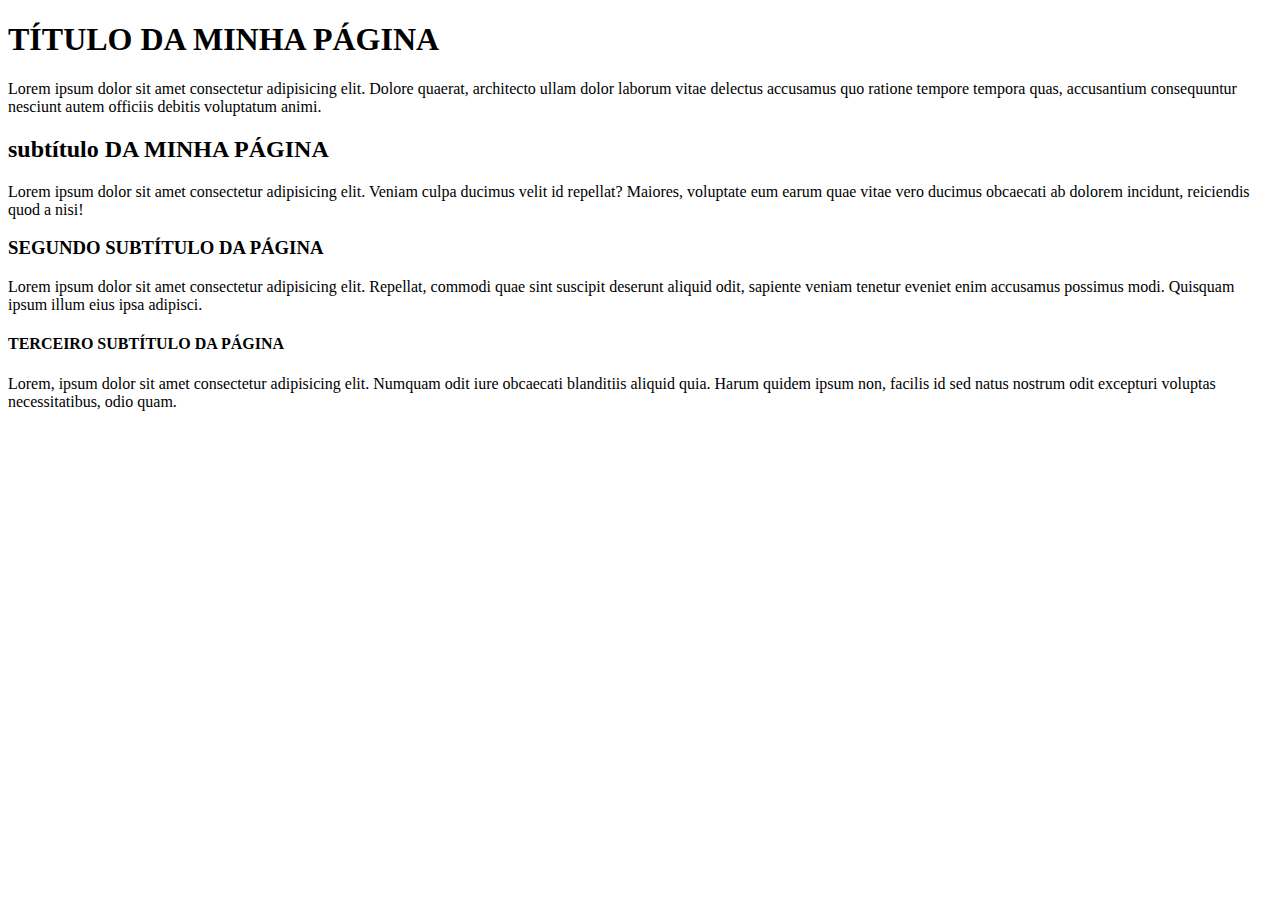
<file: aula01.html>
<!DOCTYPE html>
<html lang="pt-br">

<head>
    <meta charset="UTF-8">
    <meta name="viewport" content="width=device-width, initial-scale=1.0">
    <title>AULA 01 | Site Oficial</title>
    <link rel="shortcut icon" href="imagens/instagram.png" type="image/x-icon">
</head>

<body>
    <!-- Título da Página  -->
    <h1>TÍTULO DA MINHA PÁGINA</h1> 
     <p>Lorem ipsum dolor sit amet consectetur adipisicing elit. Dolore quaerat, architecto ullam dolor laborum vitae delectus accusamus quo ratione tempore tempora quas, accusantium consequuntur nesciunt autem officiis debitis voluptatum animi.</p>

    <h2>subtítulo DA MINHA PÁGINA</h2>
    <p>Lorem ipsum dolor sit amet consectetur adipisicing elit. Veniam culpa ducimus velit id repellat? Maiores, voluptate eum earum quae vitae vero ducimus obcaecati ab dolorem incidunt, reiciendis quod a nisi!</p>

    <h3>SEGUNDO SUBTÍTULO DA PÁGINA</h3>
    <p>Lorem ipsum dolor sit amet consectetur adipisicing elit. Repellat, commodi quae sint suscipit deserunt aliquid odit, sapiente veniam tenetur eveniet enim accusamus possimus modi. Quisquam ipsum illum eius ipsa adipisci.</p>

    <h4>TERCEIRO SUBTÍTULO DA PÁGINA</h4>
    <p>Lorem, ipsum dolor sit amet consectetur adipisicing elit. Numquam odit iure obcaecati blanditiis aliquid quia. Harum quidem ipsum non, facilis id sed natus nostrum odit excepturi voluptas necessitatibus, odio quam.</p>


</body>

</html>
</file>
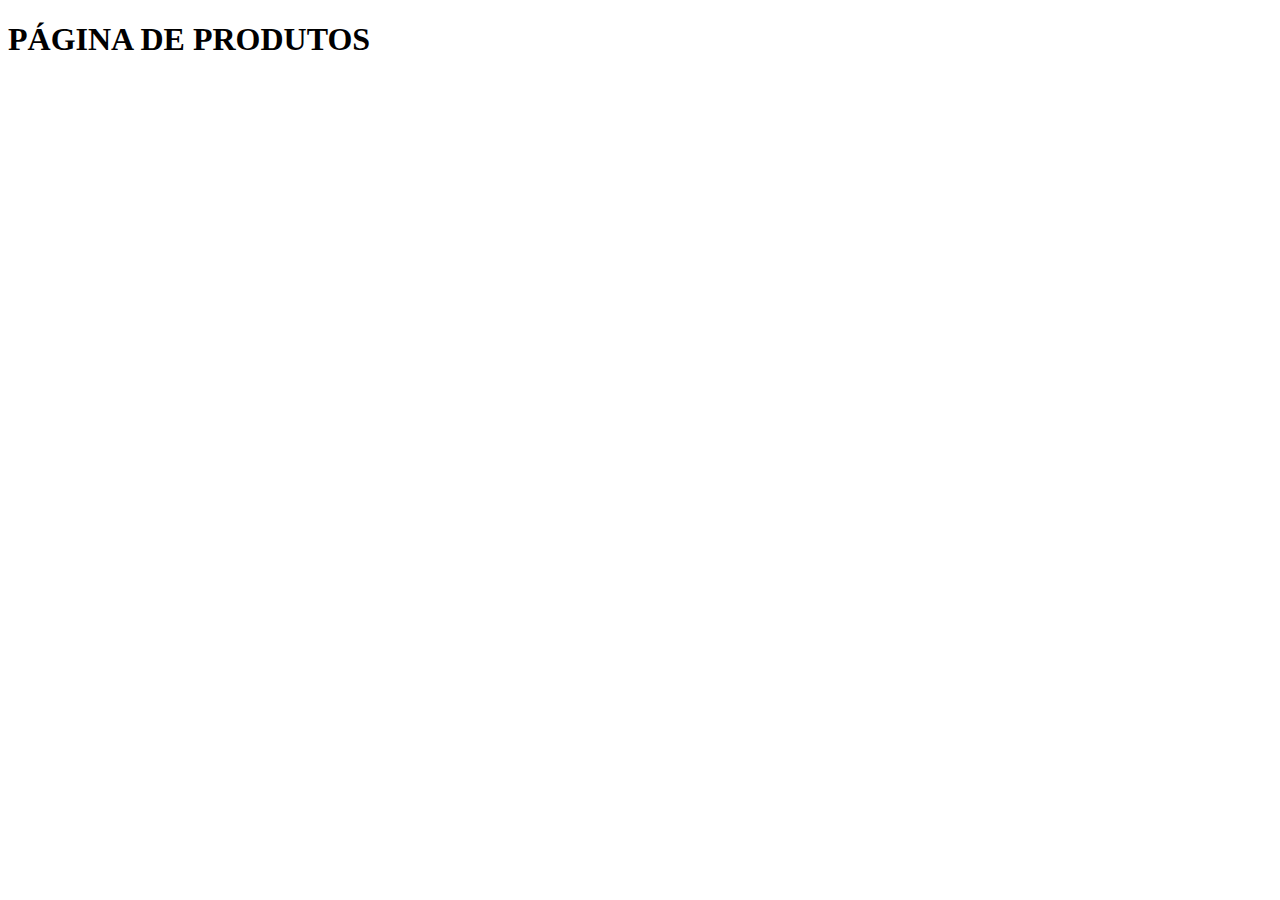
<file: imagens/produtos.html>
<!DOCTYPE html>
<html lang="en">
<head>
    <meta charset="UTF-8">
    <meta name="viewport" content="width=device-width, initial-scale=1.0">
    <title>Document</title>
</head>
<body>
    <h1>PÁGINA DE PRODUTOS</h1>
</body>
</html>
</file>
